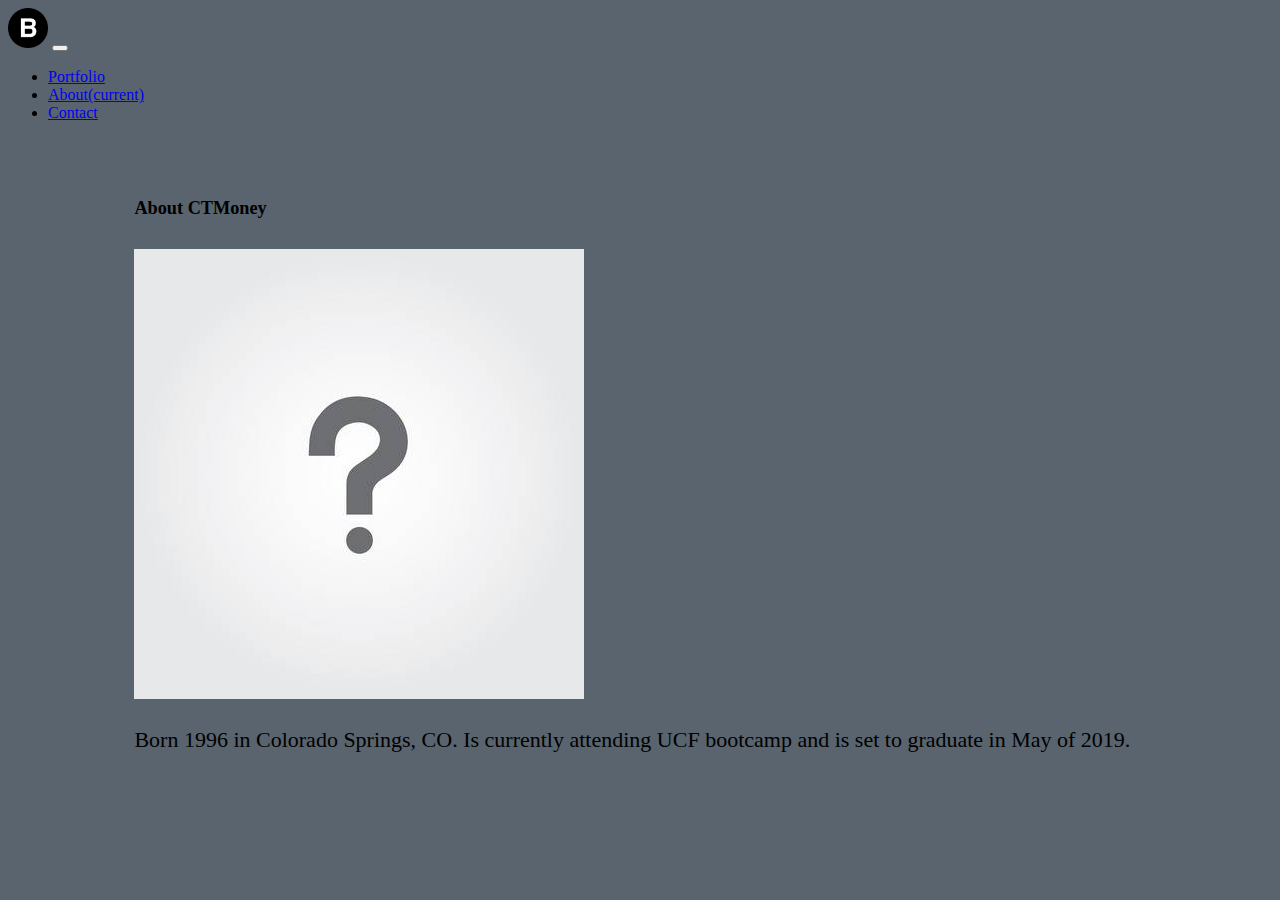
<file: about.html>
<!DOCTYPE html>
<html lang="en">

<head>
    <meta charset="UTF-8">
    <meta name="viewport" content="width=device-width, initial-scale=1.0">
    <meta http-equiv="X-UA-Compatible" content="ie=edge">
    <link rel="shortcut icon" href="hwfavicon.ico" type="image/x-icon">
    <!-- css reset -->
    <link rel="stylesheet" href="https://meyerweb.com/eric/tools/css/reset/reset.css">
    <!-- bootstrap + local CSS -->
    <link rel="stylesheet" href="https://stackpath.bootstrapcdn.com/bootstrap/4.1.3/css/bootstrap.min.css" integrity="sha384-MCw98/SFnGE8fJT3GXwEOngsV7Zt27NXFoaoApmYm81iuXoPkFOJwJ8ERdknLPMO"
        crossorigin="anonymous">
    <link rel="stylesheet" href="style.css">
    <title>Portfolio</title>

</head>

<body>
    <nav class="navbar navbar-expand-lg navbar-dark bg-dark">
        <a class="navbar-brand" href="https://getbootstrap.com/" target="_blank"><img src="bootstrap.ico" width="40" height="40" class="d-inline-block align-top"
                title="built with Bootstrap" alt=""></a>
        <button class="navbar-toggler" type="button" data-toggle="collapse" data-target="#navbarSupportedContent"
            aria-controls="navbarSupportedContent" aria-expanded="false" aria-label="Toggle navigation">
            <span class="navbar-toggler-icon"></span>
        </button>
        <div class="collapse navbar-collapse" id="navbarSupportedContent">
            <ul class="navbar-nav mr-auto">
                <li class="nav-item">
                    <a class="nav-link" href="index.html">Portfolio</a>
                </li>
                <li class="nav-item active">
                    <a class="nav-link" href="about.html">About<span class="sr-only">(current)</span></a>
                </li>
                </li>
                <li class="nav-item">
                    <a class="nav-link" href="contact.html">Contact</a>
                </li>
            </ul>
        </div>
    </nav>

    <main class="container-fluid">

        <div class="card row aboutStyle">
            <h5 class="col-12 card-header text-center">About CTMoney</h5>
            <div class="card-body">
                <div class="col-5">
                    <img src="qmark.jpg" alt="..." class="rounded float-left aboutImgStyle">
                </div>
                <div class="col-7 float-right">
                    <p class="card-text">Born 1996 in Colorado Springs, CO. Is currently attending UCF bootcamp and is
                        set to graduate in May of 2019.</p>
                </div>
            </div>
        </div>

    </main>
</body>

</html>
</file>
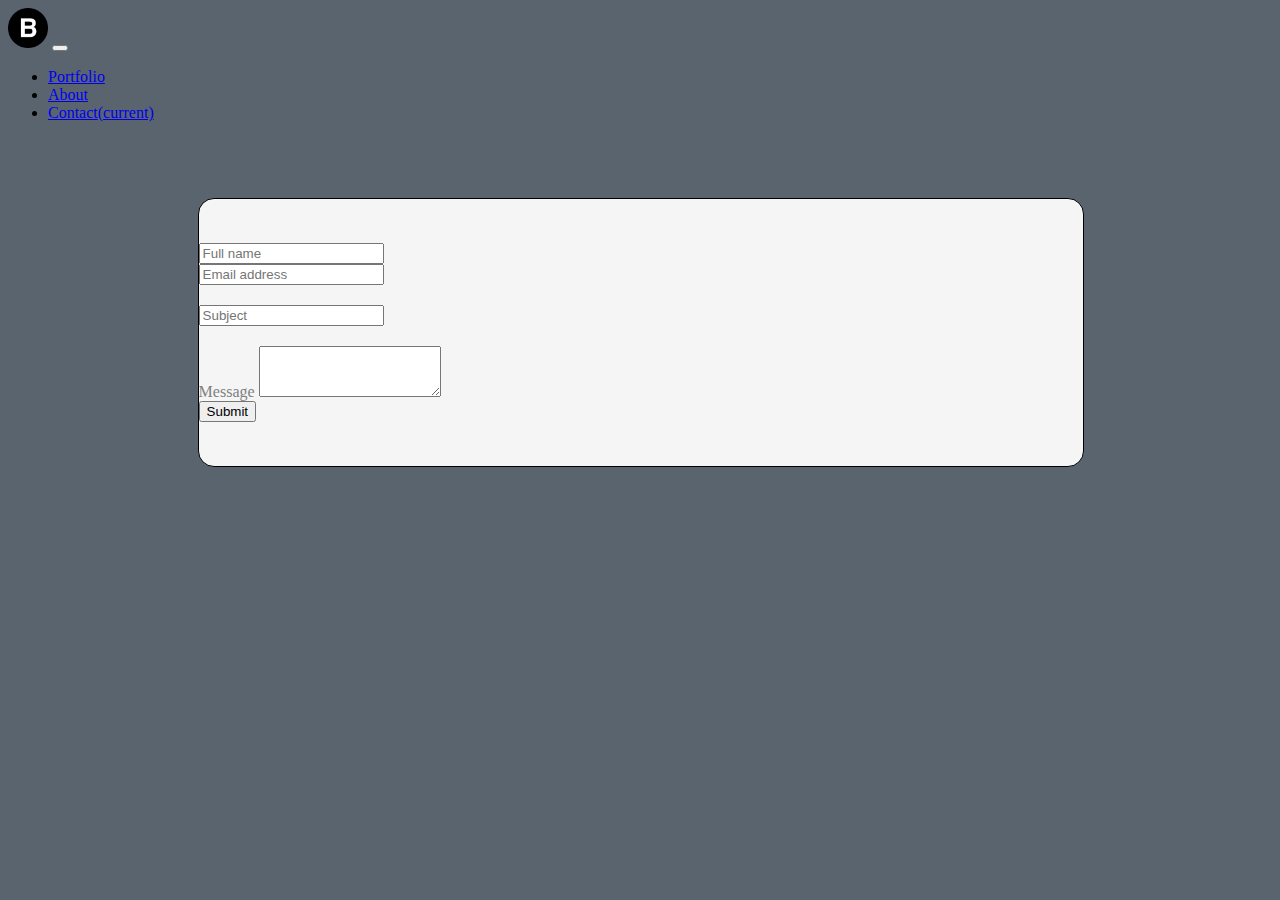
<file: contact.html>
<!DOCTYPE html>
<html lang="en">

<head>
    <meta charset="UTF-8">
    <meta name="viewport" content="width=device-width, initial-scale=1.0">
    <meta http-equiv="X-UA-Compatible" content="ie=edge">
    <link rel="shortcut icon" href="hwfavicon.ico" type="image/x-icon">
    <!-- css reset -->
    <link rel="stylesheet" href="https://meyerweb.com/eric/tools/css/reset/reset.css">
    <!-- bootstrap + local CSS -->
    <link rel="stylesheet" href="https://stackpath.bootstrapcdn.com/bootstrap/4.1.3/css/bootstrap.min.css" integrity="sha384-MCw98/SFnGE8fJT3GXwEOngsV7Zt27NXFoaoApmYm81iuXoPkFOJwJ8ERdknLPMO"
        crossorigin="anonymous">
    <link rel="stylesheet" href="style.css">
    <title>Portfolio</title>

</head>

<body>
    <nav class="navbar navbar-expand-lg navbar-dark bg-dark">
        <a class="navbar-brand" href="https://getbootstrap.com/" target="_blank"><img src="bootstrap.ico" width="40" height="40" class="d-inline-block align-top" title="built with Bootstrap"
                alt=""></a>
        <button class="navbar-toggler" type="button" data-toggle="collapse" data-target="#navbarSupportedContent"
            aria-controls="navbarSupportedContent" aria-expanded="false" aria-label="Toggle navigation">
            <span class="navbar-toggler-icon"></span>
        </button>
        <div class="collapse navbar-collapse" id="navbarSupportedContent">
            <ul class="navbar-nav mr-auto">
                <li class="nav-item">
                    <a class="nav-link" href="index.html">Portfolio</a>
                </li>
                <li class="nav-item">
                    <a class="nav-link" href="about.html">About</a>
                </li>
                </li>
                <li class="nav-item active">
                    <a class="nav-link" href="contact.html">Contact<span class="sr-only">(current)</span></a>
                </li>
            </ul>
        </div>
    </nav>

    <main>
        <form class="contactBoxStyle">
            <div class="row" style="margin-top: 5%;" id="contactJustify">
                <div class="col-5">
                    <input type="text" class="form-control" placeholder="Full name">
                </div>
                <div class="col-5" >
                    <input type="text" class="form-control" placeholder="Email address">
                </div>
            </div>
            <div class="row" style="margin-top: 20px;" id="contactJustify">
                <div class="col-10" id=#zeroMarginHalfCol>
                    <input type="text" class="form-control" placeholder="Subject">
                </div>
            </div>
            <div class="form-group row" style="margin-top: 20px;" id="contactJustify">
                <div class="col-10">
                    <label for="exampleFormControlTextarea1" style="color: grey;">Message</label>
                    <textarea class="form-control" id="exampleFormControlTextarea1" rows="3"></textarea>
                </div>
            </div>
            <div class="row" style="margin-bottom: 5%;" id="contactJustify">
                <div class="col-10">
                    <button type="button" class="btn btn-primary btn-lg btn-block">Submit</button>
                </div>
            </div>
        </form>
    </main>
</body>

</html>
</file>
<file: style.css>
body {
    background: #59646e;
}

.divIndexOffset {
    width: 80%;
    margin-left: 10%;
}

.divLinkStyle {
    background: #f8f9fa;
    justify-content: center;
    height: 8em;
    text-align: left;    
    line-height: 4.8em;
    font-size: 18px;
    font-weight: 600;
    color: grey;
    margin-top: 6%;
    border-radius: 20px;
}
#imgPreview {
    float: left;
    height: 8em;
    width: 8em;
    margin-left: -1em;
    border-top-left-radius: 20px;
    border-bottom-left-radius: 20px;
}
#pMargins {
    margin-left: 7.5em;
    margin-top: 25px;
    font-size: 20px;
    color: grey;
}

.contactBoxStyle {
    width: 70%;
    margin-left: 15%;
    margin-top: 6%;
    border: 1px solid black;
    border-radius: 1em;
    background: whitesmoke;
}

#contactJustify {
    justify-content: center;
}

.aboutStyle {
    width: 80%;
    margin-top: 6%;
    margin-left: 10%;
    padding-bottom: 1em;
    font-size: 22px;
}
.aboutImgStyle {
    height: auto;
    max-width: 70%;
}
@media (max-width: 640px) {
    .divIndexOffset {
        width: 100%;
        margin-left: 0px;
    }
    .contactBoxStyle {
        width: 100%;
        margin-left: 0%;
        border: 1px solid black;
        border-radius: 1em;
        background: whitesmoke;
    }
    .aboutStyle {
        width: 100%;
        margin-left: 0%;
        padding-bottom: 2em;
    }
}
@media (max-width: 768px) {
    .divIndexOffset {
        width: 100%;
        margin-left: 0px;
    }
    .contactBoxStyle {
        width: 100%;
        margin-left: 0%;
        border: 1px solid black;
        border-radius: 1em;
        background: whitesmoke;
    }
    .aboutStyle {
        width: 100%;
        margin-left: 0%;
        padding-bottom: 2em;
    }
}
@media (max-width: 980px) {
    /* I really am not sure as what to put here it seems
     similar enough to a desktop to where the styling changing
     wouldnt make that much sense to me */
}
</file>
